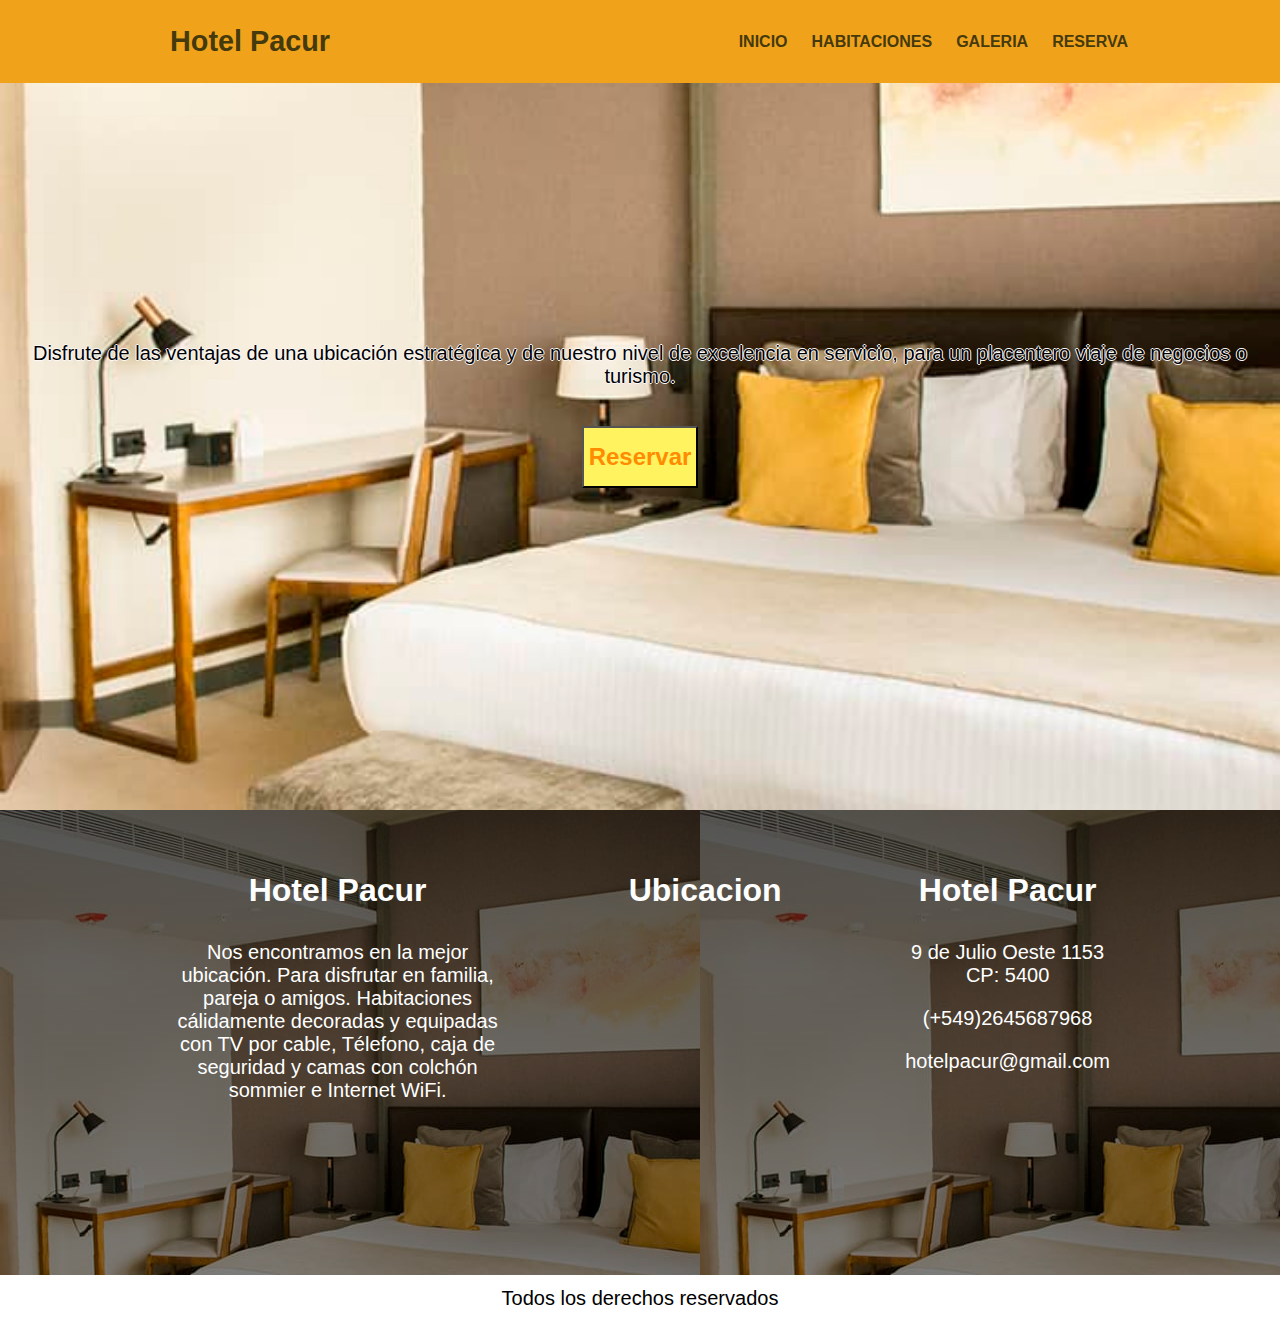
<file: index.html>
<!DOCTYPE html>
<html lang="en">

<head>
    <meta charset="UTF-8">
    <meta http-equiv="X-UA-Compatible" content="IE=edge">
    <meta name="viewport" content="width=device-width, initial-scale=1.0">
    <title>HotelPacur</title>
    <link rel="short cut icon" href="./hotelpacur.png">
    <link rel="stylesheet" href="css/style.css">

</head>

<body>
    <header>
        <div class="container">
            <p class="logo">Hotel Pacur</p>

            <nav>

                <!---el asterisco redirecciona al titulo-inicio-->
                <a href="#titulo">INICIO</a>
                <!---enlace interno-->
                <a href="./pages/habitaciones.html">HABITACIONES</a>
                <a href="./pages/galeria.html">GALERIA</a>
                <a href="./pages/reserva.html">RESERVA</a>


            </nav>
        </div>
    </header>

    <section id="hero">
        <p>Disfrute de las ventajas de una ubicación estratégica y de nuestro nivel de excelencia en servicio, para un
            placentero viaje de negocios o turismo. </p><br>
       <form action="./pages/reserva.html">
            <button>Reservar</button>
        </form>
    </section>
    <section id="breve-resumen">
        <div class="container"> 
        <div class="resumen">
            <h3>Hotel Pacur</h3>
            <p>Nos encontramos en la mejor ubicación. Para disfrutar en familia, pareja o amigos. Habitaciones
                cálidamente decoradas y equipadas con TV por cable, Télefono, caja de seguridad y camas con colchón
                sommier e Internet WiFi.</p>
        </div>
        <div class="resumen">
            <h3>Ubicacion</h3>
            <iframe
        src="https://www.google.com/maps/embed?pb=!1m18!1m12!1m3!1d1700.1410085627253!2d-68.54377008611094!3d-31.54387409672775!2m3!1f0!2f0!3f0!3m2!1i1024!2i768!4f13.1!3m3!1m2!1s0x9681403bc9406c3b%3A0x2cf4a5563c491c26!2s9%20de%20Julio%20Oeste%201153%2C%20San%20Juan!5e0!3m2!1ses!2sar!4v1668568266597!5m2!1ses!2sar"
        width="400" height="300" style="border:0;" allowfullscreen="" loading="lazy"
        referrerpolicy="no-referrer-when-downgrade"></iframe>

        </div>
        <div class="resumen">
        <h3>Hotel Pacur</h3>
        <p>9 de Julio Oeste 1153 CP: 5400</p>
        <p>(+549)2645687968</p>
        <p>hotelpacur@gmail.com</p>

        </div>
        </div>
    </section>
    </div>
    </section>
    <footer>
        <p>Todos los derechos reservados</p>
    </footer>
</body>


</html>
</file>
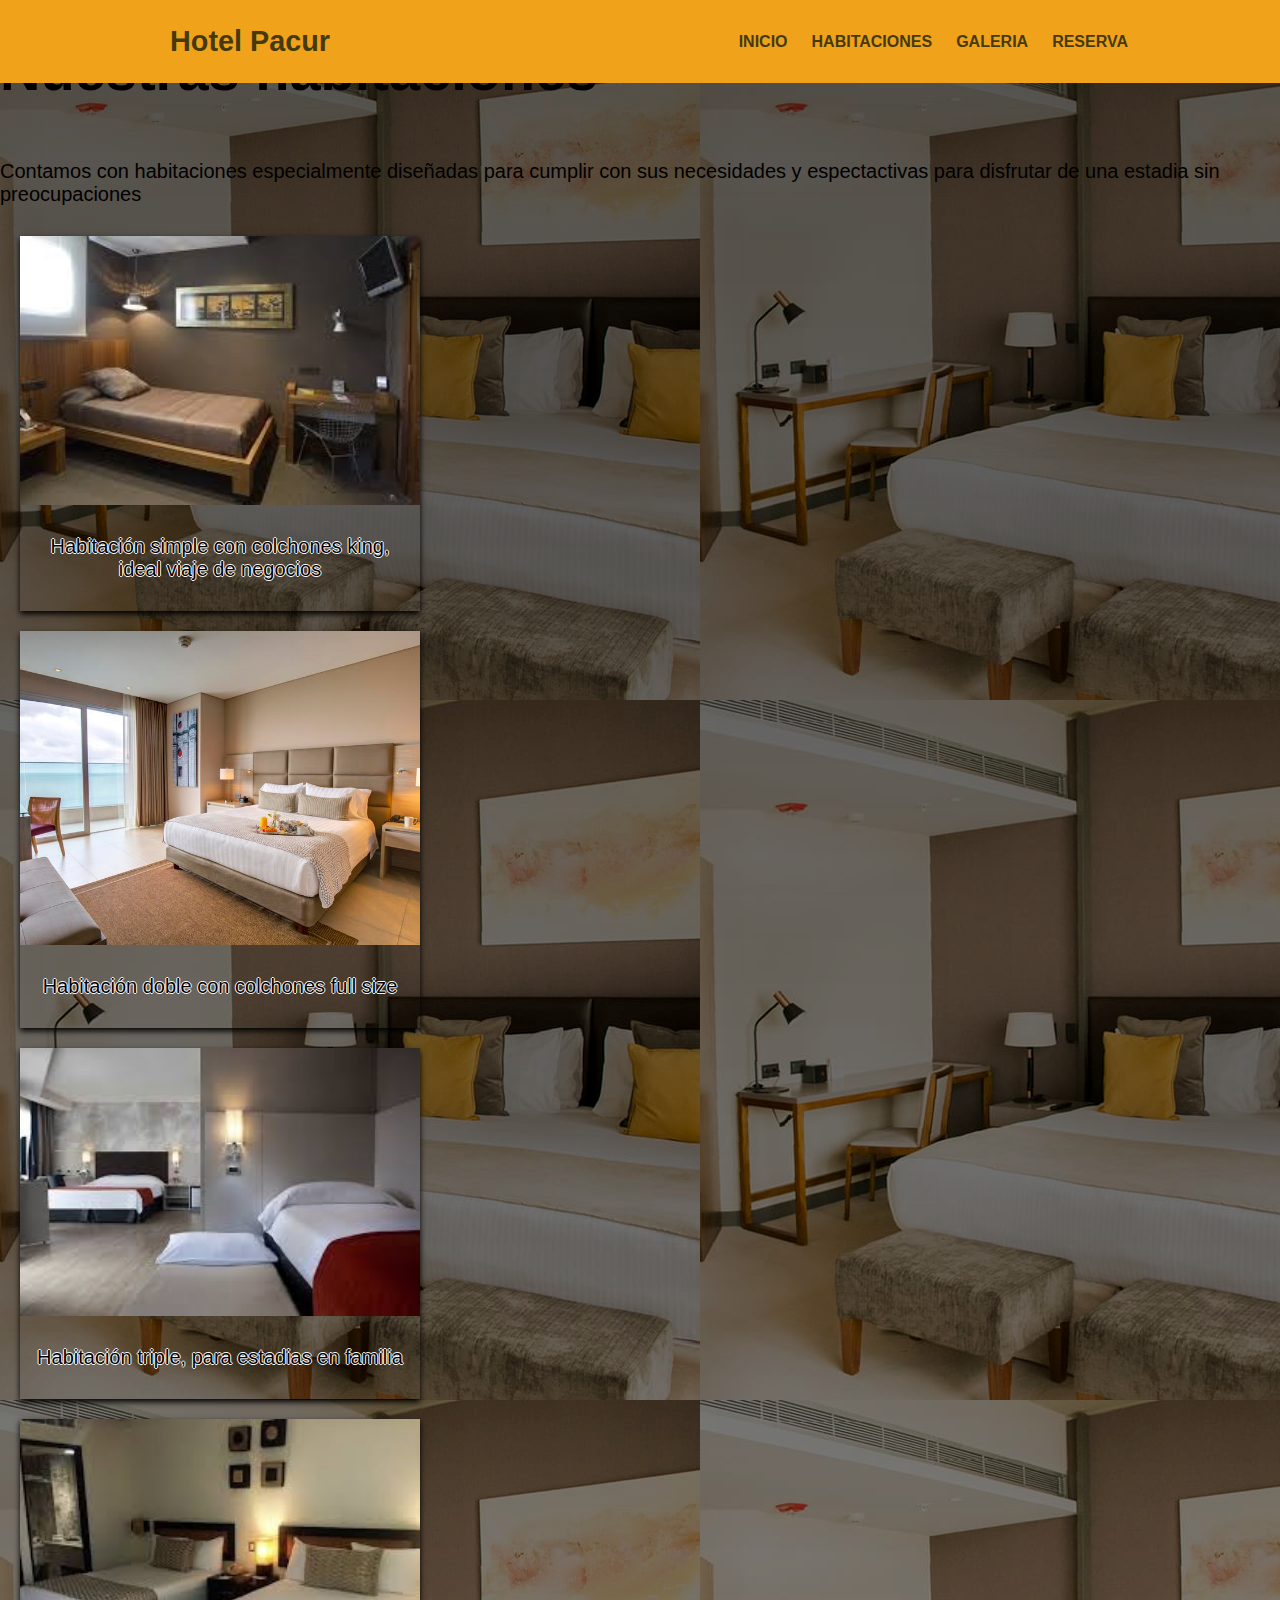
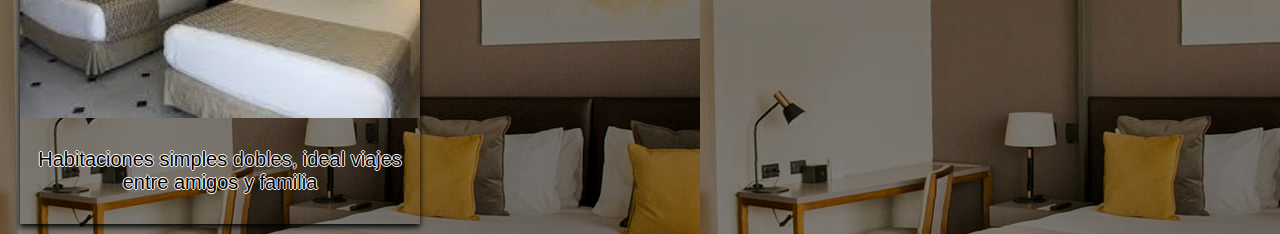
<file: pages/galeria.html>
<!DOCTYPE html>
<html lang="en">
<head>
    <meta charset="UTF-8">
    <meta http-equiv="X-UA-Compatible" content="IE=edge">
    <meta name="viewport" content="width=device-width, initial-scale=1.0">
    <title>Galeria</title>
    <link rel="stylesheet" href="../css/style.css">
</head>
<body>

    
        
    
    <header>
        <div class="container">
            <p class="logo">Hotel Pacur</p>

            <nav>

                <!---el asterisco redirecciona al titulo-inicio-->
                <a href="../index.html">INICIO</a>
                <!---enlace interno-->
                <a href="./pages/habitaciones.html">HABITACIONES</a>
                <a href="">GALERIA</a>
                <a href="./pages/reserva.html">RESERVA</a>


            </nav>
        </div>
    </header>
<section>
    <h1>Nuestras habitaciones</h1>
    <p>Contamos con habitaciones especialmente diseñadas para cumplir con sus necesidades y espectactivas para disfrutar de una estadia sin preocupaciones</p>
    
    </div>
</div>
<div class="galeria">
    <div class="fotos">
       <img src="../img/habitacion-simple.jpg"  alt="habitacionsimple">
    </div>

<div class="pie">
    <p>Habitación simple con colchones king, ideal viaje de negocios</p>

</div>
</div>
<div class="galeria">
    <div class="fotos">
       <img src="../img/habitacion-doble.jpg" alt="habitacion-doble">
    </div>

<div class="pie">
    <p>Habitación doble con colchones full size</p>

</div>
</div>
<div class="galeria">
    <div class="fotos">
       <img src="../img/habitacion-triple.jpg" alt="habitacion-triple">
    </div>

<div class="pie">
    <p>Habitación triple, para estadias en familia</p>

</div>
</div>
<div class="galeria">
    <div class="fotos">
       <img src="../img/habitacion-simple-doble.jpg" alt="">
    </div>

<div class="pie">
    <p>Habitaciones simples dobles, ideal viajes entre amigos y familia</p>

</div>
</div>
</section>

</body>
</html>
</file>
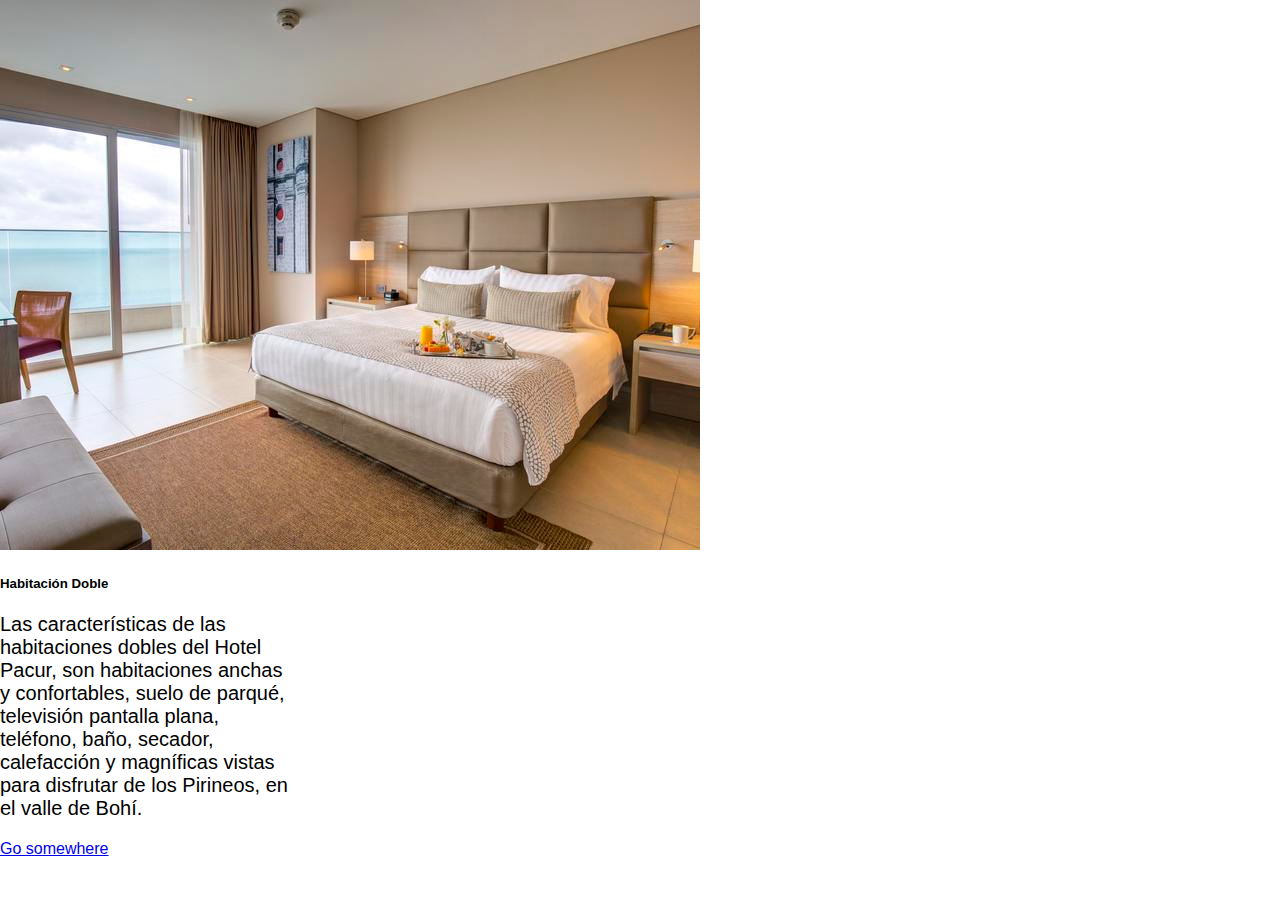
<file: pages/habitaciones.html>
<!DOCTYPE html>
<html lang="en">
<head>
    <meta charset="UTF-8">
    <meta http-equiv="X-UA-Compatible" content="IE=edge">
    <meta name="viewport" content="width=device-width, initial-scale=1.0">
    <title>Nuestras Habitaciones</title>
    <link rel="stylesheet" href="/css/style.css">
</head>
<body>
    
    <div class="card" style="width: 18rem;">
        <img src="../img/habitacion-doble.jpg" class="card-img-top" alt="...">
        <div class="card-body">
          <h5 class="card-title">Habitación Doble</h5>
          <p class="card-text">Las características de las habitaciones dobles del Hotel Pacur, son habitaciones anchas y confortables, suelo de parqué, televisión pantalla plana, teléfono, baño, secador, calefacción y magníficas vistas para disfrutar de los Pirineos, en el valle de Bohí.</p>
          <a href="#" class="btn btn-primary">Go somewhere</a>
        </div>
      </div>
</body>
</html>
</file>
<file: css/style.css>
* {
box-sizing: border-box;
}
body {
    font-family: 'Roboto', sans-serif;;
    margin: 0;
}
h1 {
    font-size: 3.5em;
    
}
h2 {
    font-size: 2.7em;
}
h3 {
    font-size: 2em;
}
p {
    font-size: 1.25em;
    
}
button {
    font-size: 1.5em;
    font-weight: bold;
    color: darkorange;
    padding: 15px  5px;
    background-color: rgb(255, 244, 96);
}
button:hover {
    color:rgb(198, 99, 28)
}
.container {
    max-width: 1000px;
    margin: auto;
}
header {
    background-color: rgb(241, 162, 27) ;
}

header .logo {
    margin: 0;  
    padding: 25px 30px ;
    font-weight: bold;
    color: rgb(68, 58, 13);
    font-size: 1.8em;

}
header .container{
   display: flex;
   flex-direction: column;
   align-items: center;
}
header nav{
    display: flex;
    flex-direction: column;
    text-align: center;
    padding-bottom: 25px ;
}
header a{
    padding: 5px 12px;
    text-decoration: none;
    font-weight: bold;
    color: rgb(68, 58, 13)
}
header a:hover{
    color: rgb(198, 99, 28)
}
#hero{
    display: flex;
    align-items: center;
    justify-content: center;
    text-align: center;
    flex-direction: column;
    height: 90vh;
    background-image: url("../img/mobile_hotel.jpg");
    background-repeat: no-repeat;
    background-size: cover;
    background-position: center center;
    text-shadow: -1px 0 rgb(249, 247, 247), 0 1px rgb(253, 249, 249),
	  1px 0 rgb(249, 247, 247), 0 -1px rgb(249, 248, 248);
    
    
}
#breve-resumen {
    background-color: rgb(58, 39, 15);
    color: white;
    text-align: center
}
#breve-resumen .container{
   padding: 30px
}


footer p{
    margin:0;
    padding: 12px;
    color: black;
    display: flex;
    justify-content: center;
    align-items: flex-end;
}

@media (min-width: 720px){
    header {
        position: fixed;
        width: 100%;
    }
    header .container{
        flex-direction: row;
        justify-content: space-between;
    }


    header nav{
        flex-direction: row;
        padding-bottom: 0;

    }
    
    
  .container{
        display : flex;
        flex-direction : row;
        justify-content: space-between;
    }
      
    }


div.galeria {
    margin: 10px 20px;
    box-shadow: 0 3px 6px 0;
    width: 400px;

    display: grid;
    
   
    
}
div.galeria img{
    width: 100%;
    height: auto;
    display: flex;
  
  
    
    

}
div.galeria:hover{
    border: 1px;
    transform: rotate(-1deg);
    background-color: rgb(198, 99, 28) ;



}
div.pie{
    text-align: center;
    text-shadow: -1px 0 rgb(249, 247, 247), 0 1px rgb(253, 249, 249),
    1px 0 rgb(249, 247, 247), 0 -1px rgb(249, 248, 248);
    padding: 10px;
}


section{
    background-image: linear-gradient(rgba(0, 0, 0, 0.667), rgba(0, 0, 0, 0.5)), url("../img/mobile_hotel.jpg");
    display: grid;
    margin: auto;
   


}
</file>
